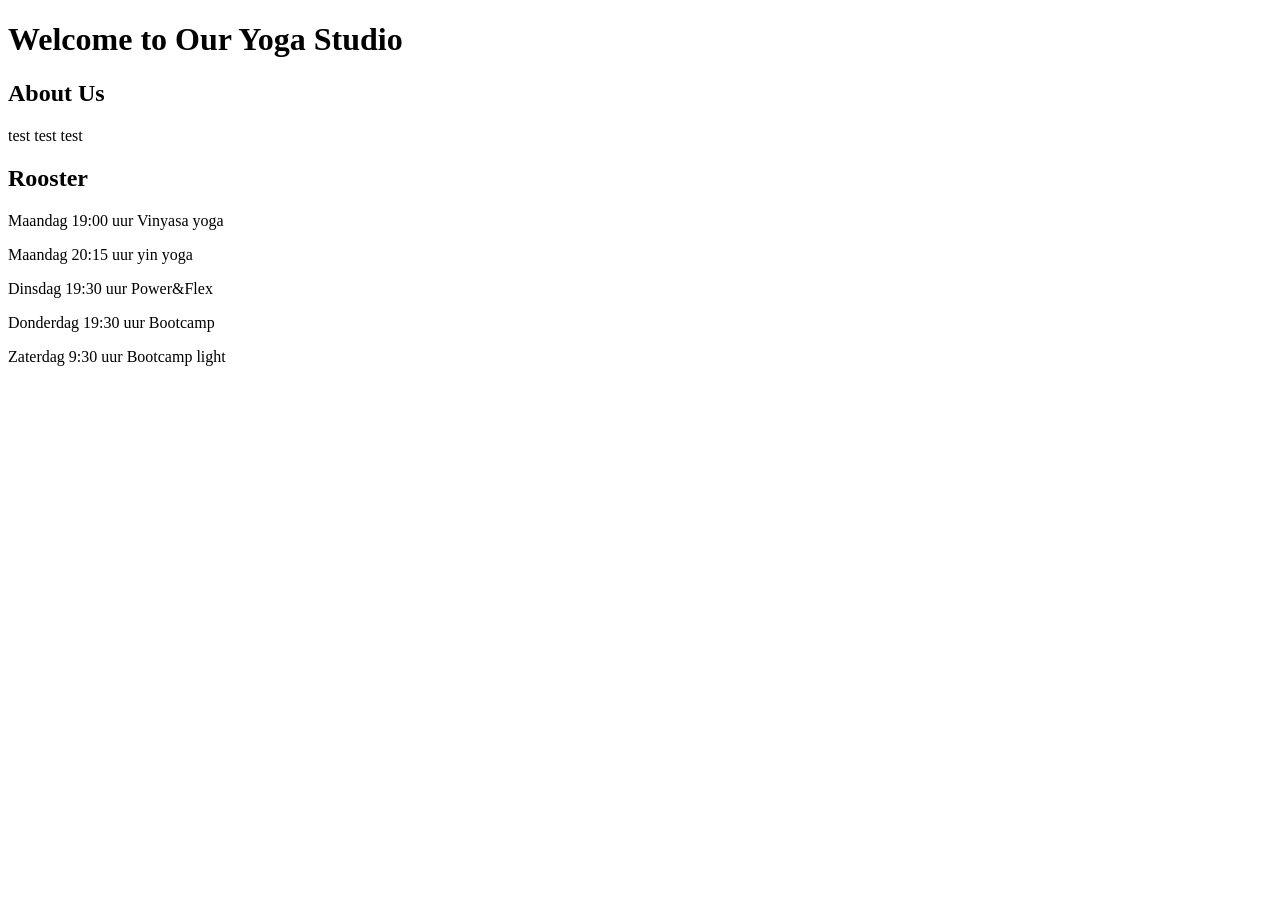
<file: Index.html>
<!DOCTYPE html>
<html>
<head>
    <title>Yoga Studio</title>
</head>
<body>
    <h1>Welcome to Our Yoga Studio</h1>

    <h2>About Us</h2>
    <p>test test test </p>

    <h2>Rooster</h2>
    <p>Maandag 19:00 uur Vinyasa yoga<P>
    <P> Maandag 20:15 uur yin yoga</P>
    <P>Dinsdag 19:30 uur Power&Flex</P>
    <P> Donderdag 19:30 uur Bootcamp</P>
    <P>Zaterdag 9:30 uur Bootcamp light</P>
   
</body>
</html>
</file>
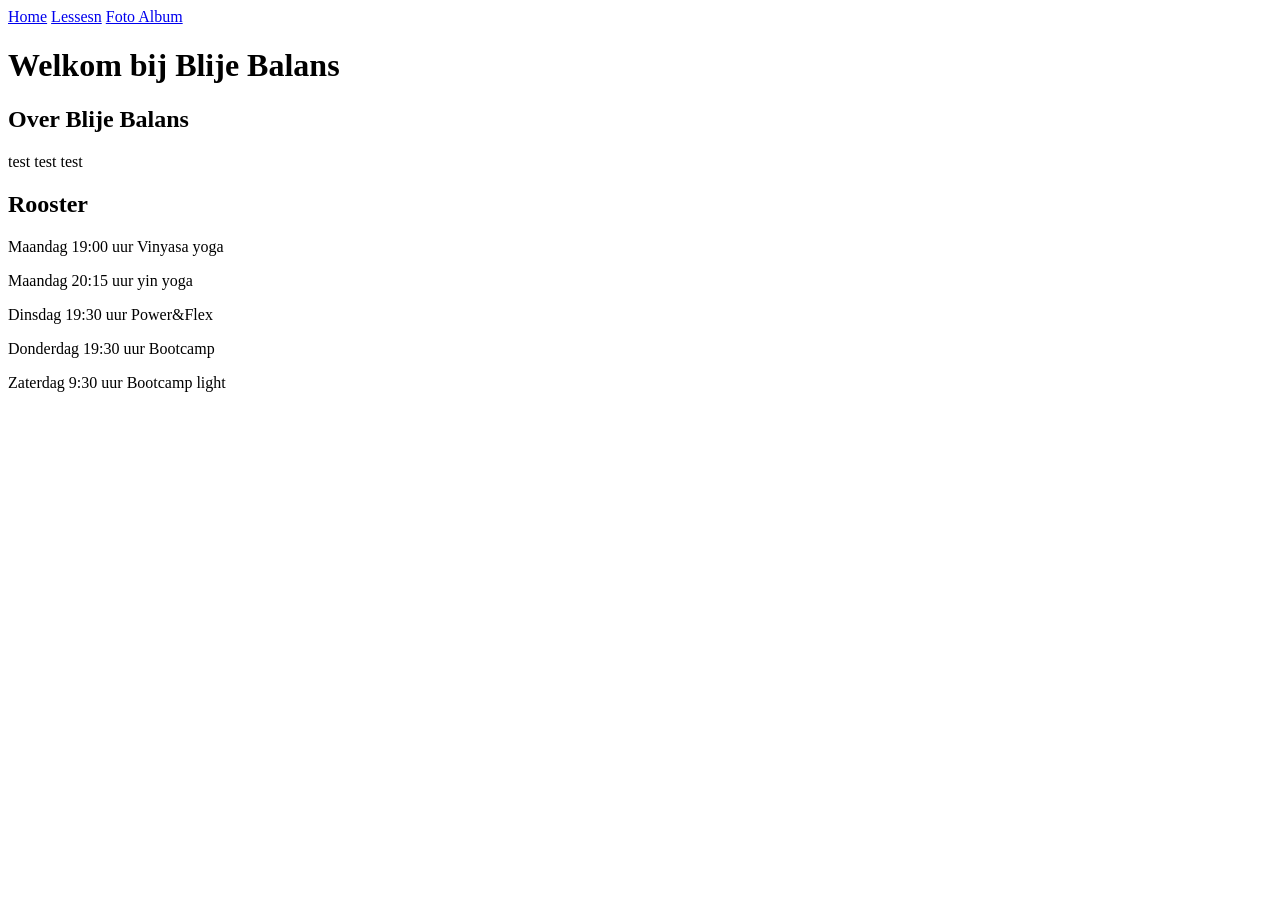
<file: index.html>
<!DOCTYPE html>
<html>

    <nav>
    <a href="index.html">Home</a>
    <a href="classes.html">Lessesn</a>
    <a href="photos.html">Foto Album</a>
</nav>
    
<head>
    <title>Blije Balans</title>
</head>
<body>
    <h1>Welkom bij Blije Balans</h1>

    <h2>Over Blije Balans</h2>
    
    <p>test test test </p>

    <h2>Rooster</h2>
    <p>Maandag 19:00 uur Vinyasa yoga<P>
    <P> Maandag 20:15 uur yin yoga</P>
    <P>Dinsdag 19:30 uur Power&Flex</P>
    <P> Donderdag 19:30 uur Bootcamp</P>
    <P>Zaterdag 9:30 uur Bootcamp light</P>
   
</body>
</html>
</file>
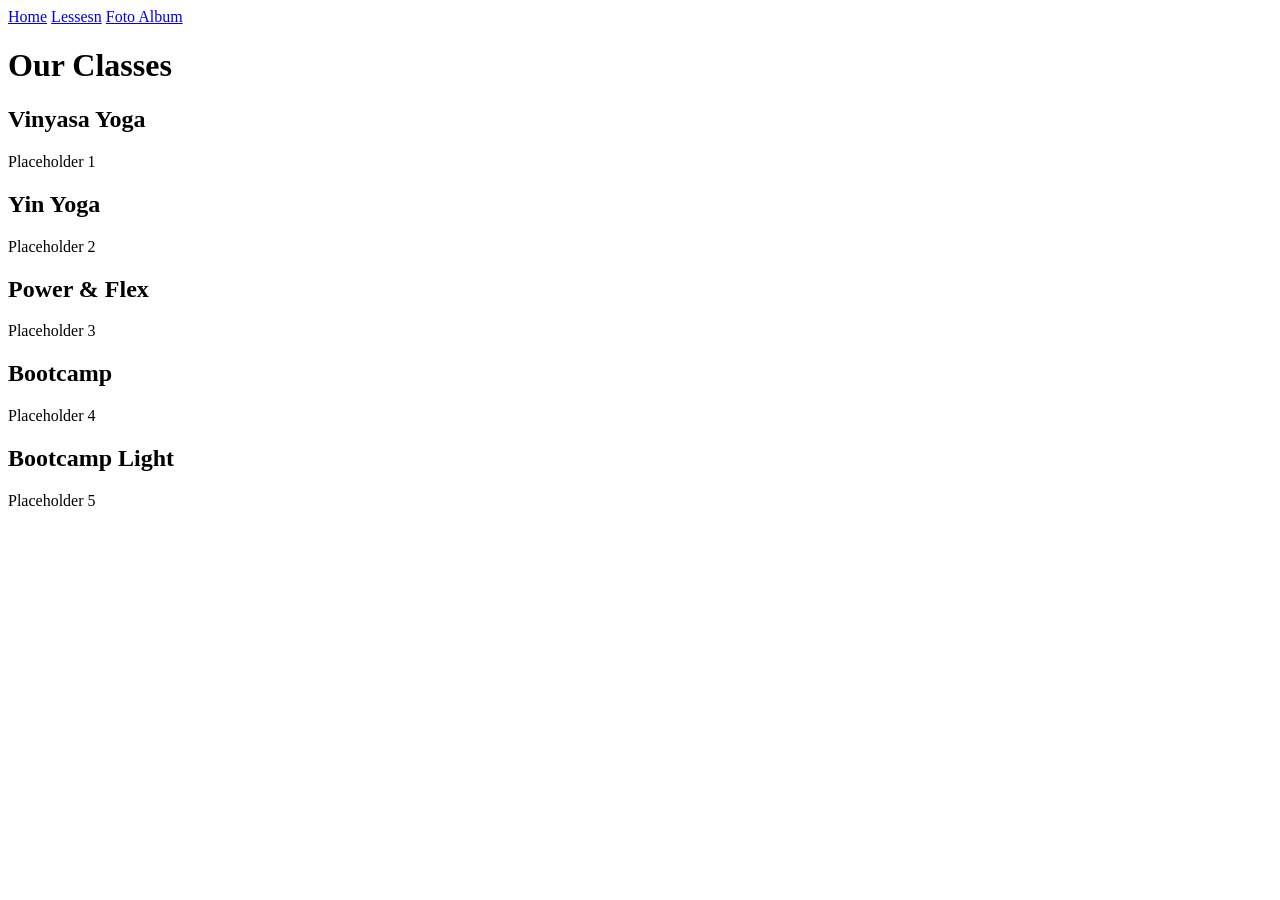
<file: classes.html>
<!DOCTYPE html>
<html lang="nl">

<head>
    <meta charset="UTF-8">
    <title>Classes | Yoga Studio</title>
</head>

<body>

    <!-- Navigation -->
    <nav>
    <a href="index.html">Home</a>
    <a href="classes.html">Lessesn</a>
    <a href="photos.html">Foto Album</a>
</nav>
    

    <!-- Page title -->
    <h1>Our Classes</h1>

    <!-- Vinyasa Yoga -->
    <section>
        <h2>Vinyasa Yoga</h2>
        <p>Placeholder 1</p>
    </section>

    <!-- Yin Yoga -->
    <section>
        <h2>Yin Yoga</h2>
        <p>Placeholder 2</p>
    </section>

    <!-- Power & Flex -->
    <section>
        <h2>Power & Flex</h2>
        <p>Placeholder 3</p>
    </section>

    <!-- Bootcamp -->
    <section>
        <h2>Bootcamp</h2>
        <p>Placeholder 4</p>
    </section>

    <!-- Bootcamp Light -->
    <section>
        <h2>Bootcamp Light</h2>
        <p>Placeholder 5</p>
    </section>

</body>
</html>
</file>
